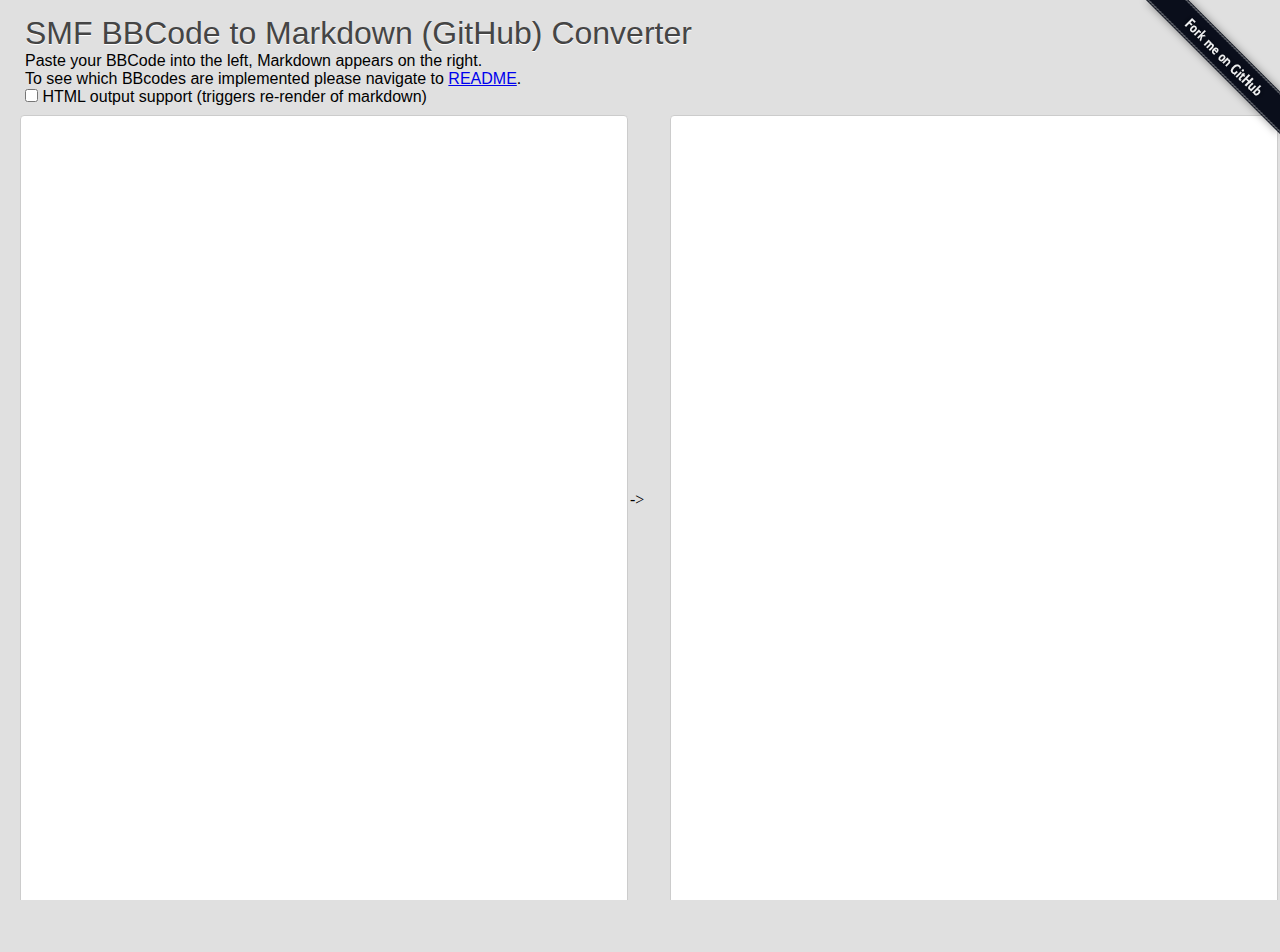
<file: index.html>
<!DOCTYPE HTML>
<html>
	<head>
		<meta name="description" content="A simple tool to convert SMF BBCode to Markdown (GitHub formatting) code.">
		<META http-equiv="Content-Type" CONTENT="text/html; charset=utf-8">
		<title>
			SMF BBCode -> GitHub Markdown converter
		</title>
		<link rel="stylesheet" type="text/css" href="styles/reset-min.css">
		<link rel="stylesheet" type="text/css" href="styles/styles.css">

	</head>
	<body>
		  <a href="https://github.com/stefanjarina/BBCode-To-Markdown-Converter"><img style="position: absolute; top: 0; right: 0; border: 0; z-index: 2" src="images/forkme_right_darkblue_121621.png" alt="Fork me on GitHub" /></a>
		<div class="instructions">
			<h1>SMF BBCode to Markdown (GitHub) Converter</h1><div>Paste your BBCode into the left, Markdown appears on the right.<br/>
				To see which BBcodes are implemented please navigate to <a href="https://github.com/stefanjarina/BBCode-To-Markdown-Converter/blob/gh-pages/README.md">README</a>.</div>
				<input type="checkbox" name="html_check" id="html_check" onclick="convert()"> HTML output support (triggers re-render of markdown)
		</div>
		<div class="container">
			<table border="0">
				<tr>
					<td>
						<div class="ta_container">
							<textarea class="linked" id="left_ta" value="" onChange="convert()" onKeyUp="convert()"></textarea>
						</div>
					</td>
					<td class="middle_td">
						->
					</td>
					<td>
						<div class="ta_container">
							<textarea class="linked" id="right_ta" readonly onClick="convert()"></textarea>
						</div>
					</td>
				</tr>
			</table>
		</div>
		<script type="text/javascript" src="vendor/jquery/jquery-3.1.1.min.js"></script>
		<script type="text/javascript" src="js/index.js"></script>
	</body>
</html>
</file>
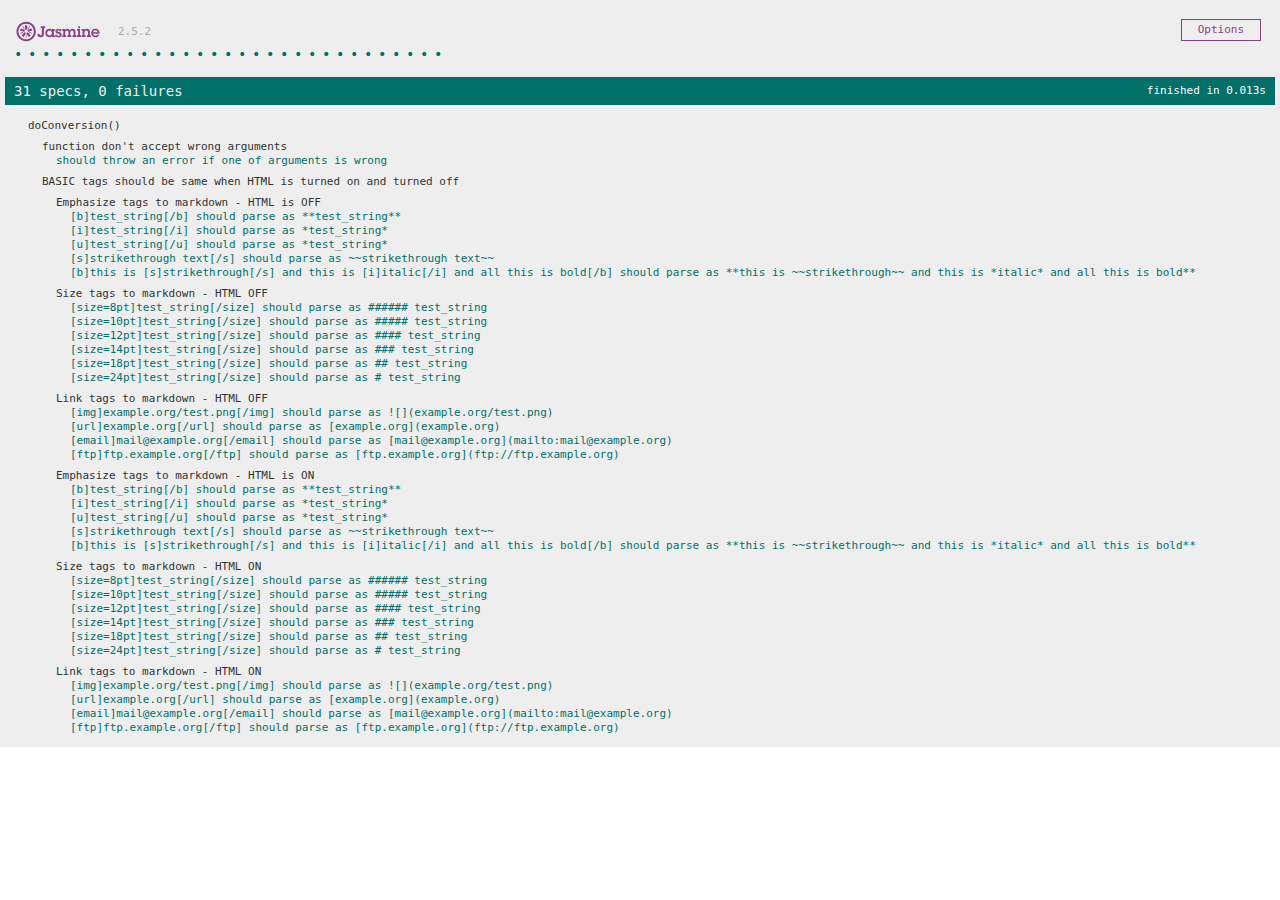
<file: tests.html>
<!DOCTYPE html>
<html>
<head>
  <meta charset="utf-8">
  <title>TESTS - SMF BBCode -> GitHub Markdown converter</title>
  <link rel="shortcut icon" type="image/png" href="vendor/jasmine/lib/jasmine-2.5.2/jasmine_favicon.png">
  <link rel="stylesheet" type="text/css" href="vendor/jasmine/lib/jasmine-2.5.2/jasmine.css">
</head>
<body>
  <script type="text/javascript" src="vendor/jquery/jquery-3.1.1.min.js"></script>
  <script type="text/javascript" src="vendor/jasmine/lib/jasmine-2.5.2/jasmine.js"></script>
  <script type="text/javascript" src="vendor/jasmine/lib/jasmine-2.5.2/jasmine-html.js"></script>
  <script type="text/javascript" src="vendor/jasmine/lib/jasmine-2.5.2/boot.js"></script>
  <script src="js/index.js"></script>
  <script src="specs/tests.js"></script>
</body>
</html>
</file>
<file: styles/styles.css>
html, body {
  margin: 0;
  padding: 0;
  height: 100%;
  background: #e0e0e0;
  font-family: Georgia;
  overflow: hidden;
}

.container {
  width: 100%;
  height: 100%;
  padding-top: 50px;
}

table {
  width: 100%;
  height: 100%;
}

tr, td {
  height: 100%;
}

.middle_td {
  width: 20px;
}

.ta_container {
  width: 100%;
  height: 100%;
  padding: 65px 20px 20px 20px;
  box-sizing: border-box;
  -webkit-box-sizing: border-box;
  -moz-box-sizing: border-box;
  -ms-box-sizing: border-box;
}

textarea {

  transition: all 0.5s ease-in-out;
  -webkit-transition: all 0.5s ease-in-out;
  -moz-transition: all 0.5s ease-in-out;
  width: 100%;
  height: 100%;
  border: 1px solid #ccc;
  border-radius: 4px;
  -moz-border-radius: 4px;
  -webkit-border-radius: 4px;
  padding: 8px;
  -webkit-box-shadow: 0 1px #fff;
  -moz-box-shadow: 0 1px #fff;
  box-shadow: 0 1px #fff;
  color: #222;
  outline: none;
  _width: 100%;
  overflow-x: hidden;
  overflow-y: auto;
  white-space: pre-wrap;
  resize: none;
}

textarea:focus {
  -moz-box-shadow: 0 0 8px rgba(82,168,236,0.5);
  -webkit-box-shadow: 0 0 8px rgba(82,168,236,0.5);
  border-color: rgba(82,168,236,0.75) !important;
}

.instructions {
  position: absolute;
  padding-left: 25px;
  font-family: Arial;
  width: 2000px;
  top: 15px;
}

h1 {
  font-size: 2em;
  color: #454545;
  text-shadow: 0 1px #fff;
  display: inline;
}

span {
  margin-left: 50px;
}

@-moz-document url-prefix() {
  .ta_container {
    padding: 105px 20px 20px 20px;
  }
}
</file>
<file: vendor/jasmine/lib/jasmine-2.5.2/jasmine.css>
body { overflow-y: scroll; }

.jasmine_html-reporter { background-color: #eee; padding: 5px; margin: -8px; font-size: 11px; font-family: Monaco, "Lucida Console", monospace; line-height: 14px; color: #333; }
.jasmine_html-reporter a { text-decoration: none; }
.jasmine_html-reporter a:hover { text-decoration: underline; }
.jasmine_html-reporter p, .jasmine_html-reporter h1, .jasmine_html-reporter h2, .jasmine_html-reporter h3, .jasmine_html-reporter h4, .jasmine_html-reporter h5, .jasmine_html-reporter h6 { margin: 0; line-height: 14px; }
.jasmine_html-reporter .jasmine-banner, .jasmine_html-reporter .jasmine-symbol-summary, .jasmine_html-reporter .jasmine-summary, .jasmine_html-reporter .jasmine-result-message, .jasmine_html-reporter .jasmine-spec .jasmine-description, .jasmine_html-reporter .jasmine-spec-detail .jasmine-description, .jasmine_html-reporter .jasmine-alert .jasmine-bar, .jasmine_html-reporter .jasmine-stack-trace { padding-left: 9px; padding-right: 9px; }
.jasmine_html-reporter .jasmine-banner { position: relative; }
.jasmine_html-reporter .jasmine-banner .jasmine-title { background: url('[data-uri]') no-repeat; background: url('[data-uri]') no-repeat, none; -moz-background-size: 100%; -o-background-size: 100%; -webkit-background-size: 100%; background-size: 100%; display: block; float: left; width: 90px; height: 25px; }
.jasmine_html-reporter .jasmine-banner .jasmine-version { margin-left: 14px; position: relative; top: 6px; }
.jasmine_html-reporter #jasmine_content { position: fixed; right: 100%; }
.jasmine_html-reporter .jasmine-version { color: #aaa; }
.jasmine_html-reporter .jasmine-banner { margin-top: 14px; }
.jasmine_html-reporter .jasmine-duration { color: #fff; float: right; line-height: 28px; padding-right: 9px; }
.jasmine_html-reporter .jasmine-symbol-summary { overflow: hidden; *zoom: 1; margin: 14px 0; }
.jasmine_html-reporter .jasmine-symbol-summary li { display: inline-block; height: 10px; width: 14px; font-size: 16px; }
.jasmine_html-reporter .jasmine-symbol-summary li.jasmine-passed { font-size: 14px; }
.jasmine_html-reporter .jasmine-symbol-summary li.jasmine-passed:before { color: #007069; content: "\02022"; }
.jasmine_html-reporter .jasmine-symbol-summary li.jasmine-failed { line-height: 9px; }
.jasmine_html-reporter .jasmine-symbol-summary li.jasmine-failed:before { color: #ca3a11; content: "\d7"; font-weight: bold; margin-left: -1px; }
.jasmine_html-reporter .jasmine-symbol-summary li.jasmine-disabled { font-size: 14px; }
.jasmine_html-reporter .jasmine-symbol-summary li.jasmine-disabled:before { color: #bababa; content: "\02022"; }
.jasmine_html-reporter .jasmine-symbol-summary li.jasmine-pending { line-height: 17px; }
.jasmine_html-reporter .jasmine-symbol-summary li.jasmine-pending:before { color: #ba9d37; content: "*"; }
.jasmine_html-reporter .jasmine-symbol-summary li.jasmine-empty { font-size: 14px; }
.jasmine_html-reporter .jasmine-symbol-summary li.jasmine-empty:before { color: #ba9d37; content: "\02022"; }
.jasmine_html-reporter .jasmine-run-options { float: right; margin-right: 5px; border: 1px solid #8a4182; color: #8a4182; position: relative; line-height: 20px; }
.jasmine_html-reporter .jasmine-run-options .jasmine-trigger { cursor: pointer; padding: 8px 16px; }
.jasmine_html-reporter .jasmine-run-options .jasmine-payload { position: absolute; display: none; right: -1px; border: 1px solid #8a4182; background-color: #eee; white-space: nowrap; padding: 4px 8px; }
.jasmine_html-reporter .jasmine-run-options .jasmine-payload.jasmine-open { display: block; }
.jasmine_html-reporter .jasmine-bar { line-height: 28px; font-size: 14px; display: block; color: #eee; }
.jasmine_html-reporter .jasmine-bar.jasmine-failed { background-color: #ca3a11; }
.jasmine_html-reporter .jasmine-bar.jasmine-passed { background-color: #007069; }
.jasmine_html-reporter .jasmine-bar.jasmine-skipped { background-color: #bababa; }
.jasmine_html-reporter .jasmine-bar.jasmine-errored { background-color: #ca3a11; }
.jasmine_html-reporter .jasmine-bar.jasmine-menu { background-color: #fff; color: #aaa; }
.jasmine_html-reporter .jasmine-bar.jasmine-menu a { color: #333; }
.jasmine_html-reporter .jasmine-bar a { color: white; }
.jasmine_html-reporter.jasmine-spec-list .jasmine-bar.jasmine-menu.jasmine-failure-list, .jasmine_html-reporter.jasmine-spec-list .jasmine-results .jasmine-failures { display: none; }
.jasmine_html-reporter.jasmine-failure-list .jasmine-bar.jasmine-menu.jasmine-spec-list, .jasmine_html-reporter.jasmine-failure-list .jasmine-summary { display: none; }
.jasmine_html-reporter .jasmine-results { margin-top: 14px; }
.jasmine_html-reporter .jasmine-summary { margin-top: 14px; }
.jasmine_html-reporter .jasmine-summary ul { list-style-type: none; margin-left: 14px; padding-top: 0; padding-left: 0; }
.jasmine_html-reporter .jasmine-summary ul.jasmine-suite { margin-top: 7px; margin-bottom: 7px; }
.jasmine_html-reporter .jasmine-summary li.jasmine-passed a { color: #007069; }
.jasmine_html-reporter .jasmine-summary li.jasmine-failed a { color: #ca3a11; }
.jasmine_html-reporter .jasmine-summary li.jasmine-empty a { color: #ba9d37; }
.jasmine_html-reporter .jasmine-summary li.jasmine-pending a { color: #ba9d37; }
.jasmine_html-reporter .jasmine-summary li.jasmine-disabled a { color: #bababa; }
.jasmine_html-reporter .jasmine-description + .jasmine-suite { margin-top: 0; }
.jasmine_html-reporter .jasmine-suite { margin-top: 14px; }
.jasmine_html-reporter .jasmine-suite a { color: #333; }
.jasmine_html-reporter .jasmine-failures .jasmine-spec-detail { margin-bottom: 28px; }
.jasmine_html-reporter .jasmine-failures .jasmine-spec-detail .jasmine-description { background-color: #ca3a11; }
.jasmine_html-reporter .jasmine-failures .jasmine-spec-detail .jasmine-description a { color: white; }
.jasmine_html-reporter .jasmine-result-message { padding-top: 14px; color: #333; white-space: pre; }
.jasmine_html-reporter .jasmine-result-message span.jasmine-result { display: block; }
.jasmine_html-reporter .jasmine-stack-trace { margin: 5px 0 0 0; max-height: 224px; overflow: auto; line-height: 18px; color: #666; border: 1px solid #ddd; background: white; white-space: pre; }
</file>
